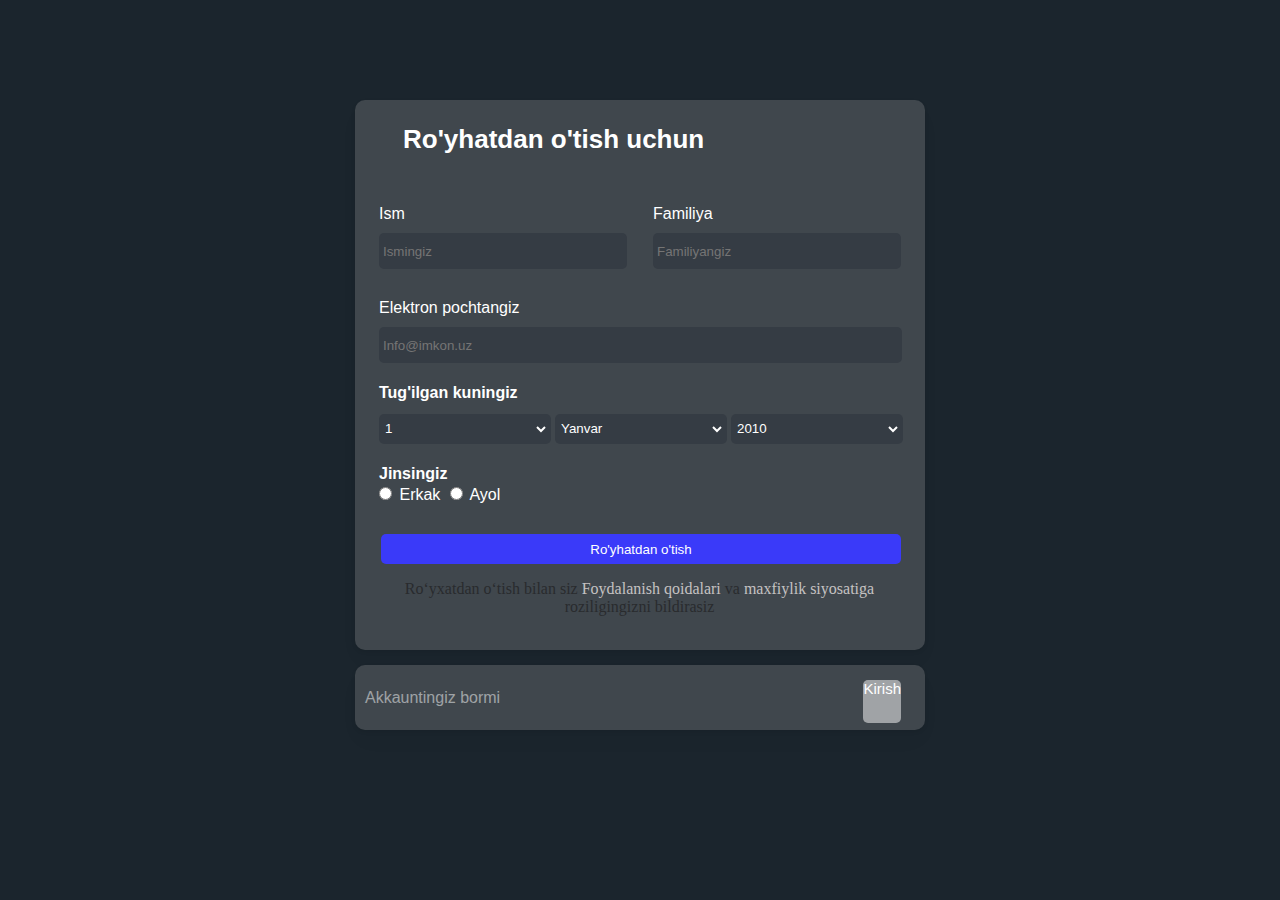
<file: index.html>
<!DOCTYPE html>
<html lang="en">
<head>
    <meta charset="UTF-8">
    <meta http-equiv="X-UA-Compatible" content="IE=edge">
    <meta name="viewport" content="width=device-width, initial-scale=1.0">
    <link rel="stylesheet" href="/css/main.css">
    <title>imkon</title>
</head>
<body>
    <div class="form-list">
        <h3 class="form__list__heading">Ro'yhatdan o'tish uchun</h3>
        <form class="form">
            <div class="form__list">
                <div class="firstname">
                    <label class="label" for="firstname">Ism</label>
                    <input class="input" id="firstname" name="name" type="text" placeholder="Ismingiz">

                </div>
                <div class="lastname">
                    <label class="label" for="lastname">Familiya</label>
                    <input class="input" id="lastname" name="name" type="text" placeholder="Familiyangiz">

                </div>

            </div>
            <div class="email">
                <label class="label" for="email">Elektron pochtangiz</label>
                <input class="input-email" id="email" name="name" type="email" placeholder="Info@imkon.uz">
            </div>
            <h4 class="selectt">Tug'ilgan kuningiz</h4>
            <div class="selects">
                <select class="select">
                    <option value="1">1</option>
                    <option value="2">2</option>
                    <option value="3">1</option>
                    <option value="4">1</option>
                    <option value="5">1</option>
                    <option value="6">1</option>
                    <option value="7">1</option>
                    <option value="8">1</option>
                    <option value="9">1</option>
                    <option value="10">1</option>
                    <option value="11">1</option>
                    <option value="12">1</option>
                    <option value="13">1</option>
                </select>
                <select class="select">
                    <option value="Yanvar">Yanvar</option>
                    <option value="Fevral">Fevral</option>
                    <option value="Mart">Mart</option>
                    <option value="Aprel">Aprel</option>
                    <option value="May">May</option>
                    <option value="Iyun">Iyun</option>
                    <option value="Iyul">Iyul</option>
                    <option value="Avgust">Avgust</option>
                    <option value="Sentabr">Sentabr</option>
                    <option value="Oktabr">Oktabr</option>
                    <option value="Noyabr">Noyabr</option>
                    <option value="Dekabr">Dekabr</option>

                </select>
                <select class="select">
                    <option value="2010">2010</option>
                    <option value="2011">2011</option>
                    <option value="2012">2012</option>
                    <option value="2013">2013</option>
                    <option value="2014">2014</option>
                    <option value="2015">2016</option>
                    <option value="2017">2017</option>
                    <option value="2018">2018</option>
                    <option value="2019">2019</option>
                    <option value="2020">2020</option>
                    <option value="2021">2021</option>
                    <option value="2022">2022</option>
                    <option value="2023">2023</option>
                </select>
                <h4 class="selecttt">Jinsingiz</h4>
                <div class="input_male">
                    <input class="buttonn" type="radio" id="erkak" name="input-name">
                    <label class="buttonn" for="erkak">Erkak</label>
                    <input class="buttonn" type="radio" id="ayol" name="input-name">
                    <label class="buttonn" for="ayol">Ayol</label>
                </div>
                <button class="button">Ro'yhatdan o'tish</button>

                <p class="width">Ro‘yxatdan o‘tish bilan siz <a class="widthh" href="#">Foydalanish qoidalari</a> va <a class="widthh" href="#">maxfiylik siyosatiga</a> roziligingizni bildirasiz</p>

            </div>
        </form>
    </div>
    <div class="form--list">
        <form class="form">
            <div class="form__list">
                <p class="akkaunt">Akkauntingiz bormi</p>
                <a class="enter" href="./login.html">Kirish</a>


            </div>
        </form>
    </div>
</body>
</html>
</file>
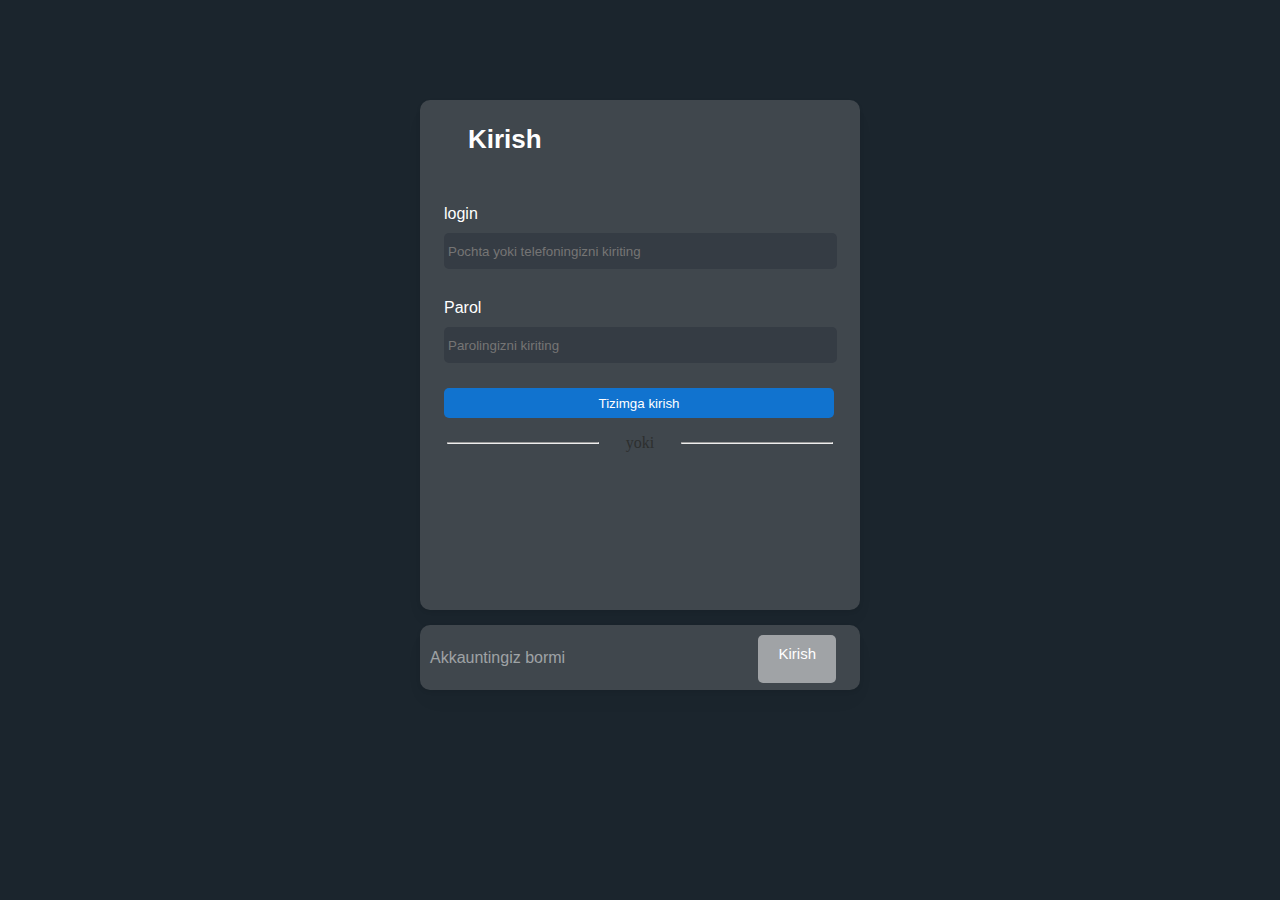
<file: login.html>
<!DOCTYPE html>
<html lang="en">
<head>
    <meta charset="UTF-8">
    <meta http-equiv="X-UA-Compatible" content="IE=edge">
    <meta name="viewport" content="width=device-width, initial-scale=1.0">
    <link rel="stylesheet" href="./css/login.css">
    <title>imkon kirish qismi</title>
</head>
<body>
    <div class="form-list">
        <h3 class="form__list__heading">Kirish</h3>
        <form class="form">
            <div class="form__list">
                <div class="firstname">
                    <label class="label" for="firstname">login</label>
                    <input class="input-email" id="firstname" name="name" type="text" placeholder="Pochta yoki telefoningizni kiriting">

                </div>


            </div>
            <div class="email">
                <label class="label" for="email">Parol</label>
                <input class="input-email" id="email" name="name" type="email" placeholder="Parolingizni kiriting   ">
            </div>


                <button class="button">Tizimga kirish</button>

               <div class="yoki">
                <hr> <p>yoki</p> <hr>
               </div>

            </div>
        </form>
    </div>
    <div class="form--list">
        <form class="form">
            <div class="form__list">
                <p class="akkaunt">Akkauntingiz bormi</p>
                <a class="enter" href="./login.html">Kirish</a>


            </div>
        </form>
    </div>

</body>
</html>
</file>
<file: css/main.css>
body {
    background-color: #1b252d;

}

.form-list {
    background: #40474d;
    box-shadow: 0 2px 4px rgb(0 0 0 / 8%), 0 12px 24px rgb(0 0 0 / 2%);
    border-radius: 10px;
    width: 570px;
    height: 550px;
    margin: 0 auto;
    margin-top: 100px;
}

.form__list__heading {
    font-family: sans-serif;
    color: white;
    font-weight: 700;
    font-size: 26px;
    margin-left: 24px;
    margin-top: 16px;
    padding: 24px;

}

.form__list {
    display: flex;
    justify-content: space-between;
}

.firstname {
    margin-left: 24px;

}

.label {
    display: block;
    font-family: sans-serif;
    color: white;
}

.input {
    background: rgb(53, 60, 68);
    border: none;
    outline: none;
    color: white;
    width: 240px;
    height: 30px;
    border-radius: 5px;
    margin-top: 10px;
    border: 2px solid transparent;
    transition: border 0.2s;

}

.lastname {
    margin-right: 24px;

}

.input:focus {
    border: 2px solid rgb(44, 44, 240);
    transition: all 0.2 s;
}

.input-email {
    background: rgb(53, 60, 68);
    border: none;
    outline: none;
    color: white;
    width: 515px;
    height: 30px;
    border-radius: 5px;
    margin-top: 10px;
    border: 2px solid transparent;
    transition: border 0.2s;
    margin-right: 24px;
}

.email {
    margin-left: 24px;
    margin-top: 30px;
}

.select {
    background: rgb(53, 60, 68);
    border: none;
    outline: none;
    color: white;
    width: 172px;
    height: 30px;
    border-radius: 5px;
    margin-top: 10px;
    border: 2px solid transparent;
    transition: border 0.2s;
}

.selects {
    margin-left: 24px;
    margin-top: -20px;
}

.selectt {
    font-family: sans-serif;
    color: white;
    margin-left: 24px;
    margin-top: px;
}

.selecttt {
    font-family: sans-serif;
    color: white;
    ;
    margin-top: px;
}

.input_male {
    font-family: sans-serif;
    margin-top: -20px;
    margin-left: -5px;
    color: #fff;
}

.button {
    border: none;
    outline: none;
    border-radius: 5px;
    background-color: rgb(58, 58, 249);
    margin-left: 2px;
    width: 520px;
    height: 30px;
    margin-top: 30px;
    color: white;

}

.button:hover {
    border: none;
    outline: none;
    border-radius: 5px;
    background-color: rgb(81, 81, 240);
    margin-left: 2px;


    color: rgb(255, 255, 255);

}

.width {
    max-width: 800px;
    text-align: center;
    margin-right: 25px;
    color: #292b2e;
}

.widthh {
    color: rgb(197, 194, 194);
    text-decoration: none;
}

.buttonn:hover {
    color: #6f7377;
}

.form--list {
    background: #40474d;
    box-shadow: 0 2px 4px rgb(0 0 0 / 8%), 0 12px 24px rgb(0 0 0 / 2%);
    border-radius: 10px;
    width: 570px;
    height: 65px;
    margin: 0 auto;
    margin-top: 15px;
}

.akkaunt{
    font-family: sans-serif;
    margin-left: 10px;
    margin-top: 24px;
    color: #FFFFFF80;
}

.enter{
    font-family: sans-serif;
    font-size: 15px;
    font-weight: 400;
    text-align: center;

    border: none;
    outline: none;
    padding:15px 20  px ;
    border-radius: 5px;
    color: #FFFFFF;
    background-color: #FFFFFF80;
    margin-right: 24px;

    text-decoration: none;

    margin-top: 15px;
}

.enter:hover{
    background-color : #6f7377;

}
</file>
<file: css/login.css>
body{
    background-color:#1b252d ;
}

.form-list {
    background: #40474d;
    box-shadow: 0 2px 4px rgb(0 0 0 / 8%), 0 12px 24px rgb(0 0 0 / 2%);
    border-radius: 10px;
    width: 440px;
    height: 510px;
    margin: 0 auto;
    margin-top: 100px;
}

.form__list__heading {
    font-family: sans-serif;
    color: white;
    font-weight: 700;
    font-size: 26px;
    margin-left: 24px;
    margin-top: 16px;
    padding: 24px;

}

.form__list {
    display: flex;
    justify-content: space-between;
}

.firstname {
    margin-left: 24px;

}

.label {
    display: block;
    font-family: sans-serif;
    color: white;
}

.input {
    background: rgb(53, 60, 68);
    border: none;
    outline: none;
    color: white;
    width: 240px;
    height: 30px;
    border-radius: 5px;
    margin-top: 10px;
    border: 2px solid transparent;
    transition: border 0.2s;

}

.lastname {
    margin-right: 24px;

}

.input:focus {
    border: 2px solid rgb(44, 44, 240);
    transition: all 0.2 s;
}

.input-email {
    background: rgb(53, 60, 68);
    border: none;
    outline: none;
    color: white;
    width: 385px;
    height: 30px;
    border-radius: 5px;
    margin-top: 10px;
    border: 2px solid transparent;
    transition: border 0.2s;
    margin-right: 24px;
}

.email {

    margin-left: 24px;
    margin-top: 30px;
}

.yoki{
    display: flex;
   align-items: center;
   text-align: center;
   color: #2d2f2f;

}


.yoki hr{
    width: 150px;

}





.button {
    border: none;
    outline: none;
    border-radius: 5px;
    background-color: rgb(17, 115, 207);
    margin-left: 24px;
    width: 390px;
    height: 30px;
    margin-top: 25px;
    color: white;

}

.button:hover {
    border: none;
    outline: none;
    border-radius: 5px;
    background-color: rgb(5, 91, 171);
    color: rgb(255, 255, 255);
    transition: 0.4 s;

}

.buttonn:hover {
    color: #6f7377;
}

.form--list {
    background: #40474d;
    box-shadow: 0 2px 4px rgb(0 0 0 / 8%), 0 12px 24px rgb(0 0 0 / 2%);
    border-radius: 10px;
    width: 440px;
    height: 65px;
    margin: 0 auto;
    margin-top: 15px;
}

.akkaunt {
    font-family: sans-serif;
    margin-left: 10px;
    margin-top: 24px;
    color: #FFFFFF80;
}

.enter {
    font-family: sans-serif;
    font-size: 15px;
    font-weight: 400;
    text-align: center;

    border: none;
    outline: none;
    padding: 10px 20px;
    border-radius: 5px;
    color: #FFFFFF;
    background-color: #FFFFFF80;
    margin-right: 24px;

    text-decoration: none;

    margin-top: 10px;
}

.enter:hover {
    background-color: #6f7377;

}
</file>
